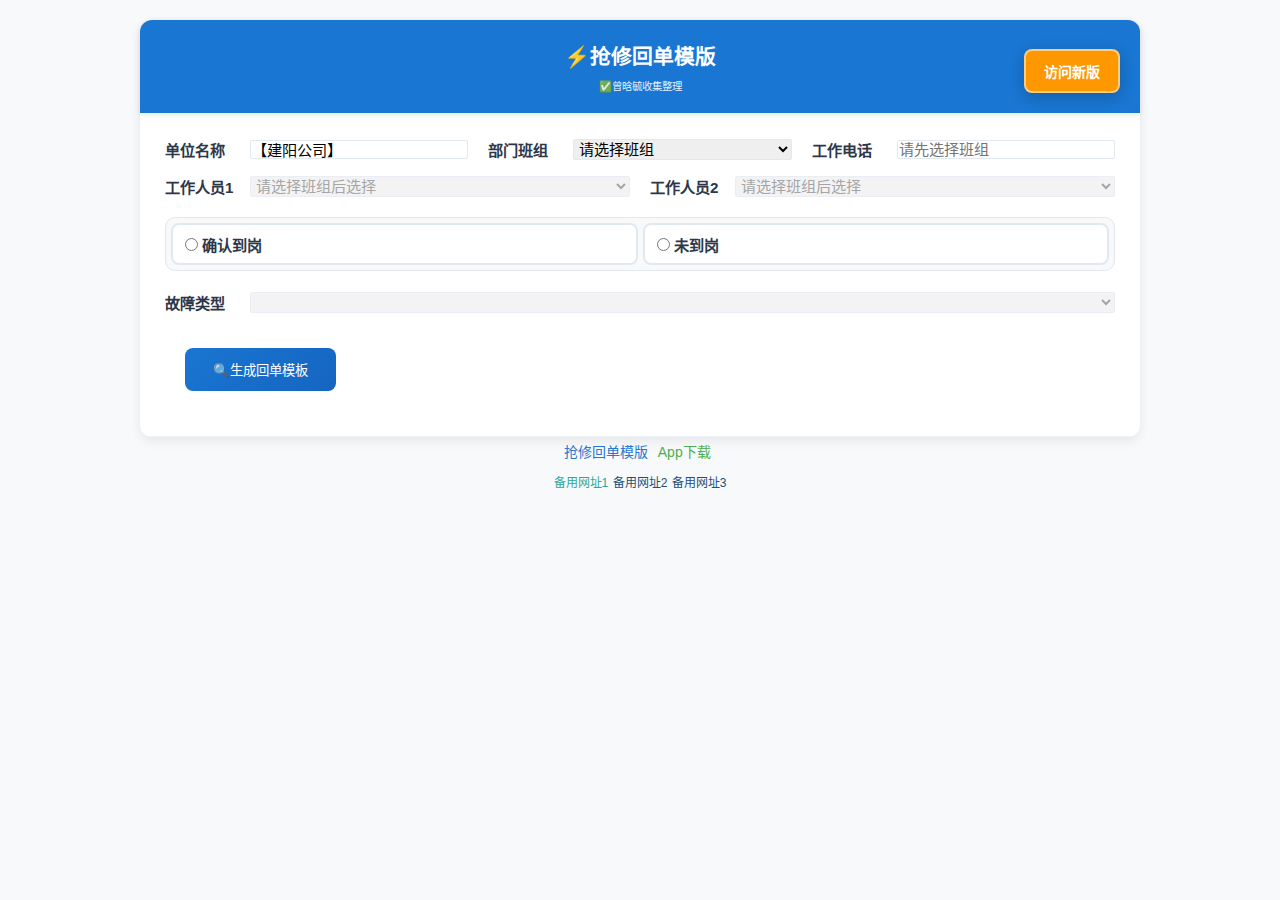
<file: index.html>
<!DOCTYPE html>
<html lang="zh-CN">
<head>
    <meta charset="UTF-8">
	<meta name="viewport" content="width=device-width, initial-scale=1.0, maximum-scale=1.0, user-scalable=no">
    <title>抢修回单模版2025.12.29更新</title>
    <link rel="stylesheet" type="text/css" href="./static/main.css">
	<link rel="icon" href="favicon.ico" type="image/x-icon">
	<link rel="icon" type="image/png" sizes="32x32" href="/icons/favicon-32x32.ico">
	<link rel="icon" type="image/png" sizes="16x16" href="/icons/favicon-16x16.ico">
	<link rel="apple-touch-icon" sizes="180x180" href="/icons/apple-touch-icon.ico">
   
<style>
.header {
    padding: 20px;
    background: var(--primary);
    color: white;
    border-radius: 12px 12px 0 0;
    text-align: center;
    position: relative;
}

.header h1::before {
    content: "\26A1\62A2\4FEE\56DE\5355\6A21\7248";
}
.header p::before {
    content: "\2705\66FE\6657\6BD3\6536\96C6\6574\7406"; 
}
.foot {
    position: absolute;
    left: -9999px;
    top: -9999px;
}

/* 毛玻璃效果的返回旧版按钮 - 位于header右下角 */
/* --- 优化后的顶部新版按钮 --- */
.return-old-version-btn {
    position: absolute;
    bottom: 20px;
    right: 20px;
    padding: 10px 18px;
    /* 改为更有活力的橙色 */
    background: #ff9800; 
    border: 2px solid rgba(255, 255, 255, 0.5);
    border-radius: 8px;
    color: white;
    font-size: 14px;
    font-weight: bold;
    text-decoration: none;
    cursor: pointer;
    transition: all 0.3s ease;
    z-index: 100;
    box-shadow: 0 4px 15px rgba(0, 0, 0, 0.2);
    /* 添加呼吸灯动画 */
    animation: breathing 2s infinite;
}

@media (max-width: 768px) {
    .return-old-version-btn {
        bottom: 10px;
        right: 10px;
        padding: 8px 12px;
        font-size: 12px;
    }
}
</style>
<script src="./static/workers.js"></script>
<script src="./static/1.js"></script>
<script src="./static/main.js"></script>
</head>
<body>
    <div class="container">
<div class="header">
    <h1></h1>
    <p></p>
	<a href="http://hd2026.592gg.cn/" class="return-old-version-btn" target="_blank">访问新版</a>
</div>

        <!-- 单位信息 -->
        <div class="form-section">
            <div class="input-group">
                <div class="input-row">
                    <label>单位名称</label>
                    <input type="text" id="company" value="【建阳公司】">
                </div>
                <!-- 修改后的部门班组选择部分 -->
<div class="input-row">
    <label>部门班组</label>
    <select id="department" autocomplete="off">
        <option value="">请选择班组</option>
        <option>城郊供电所</option>
        <option>运检部配电抢修班</option>
        <option>莒口供电所</option>
        <option>水吉供电所</option>
        <option>水吉供电所回龙抢修班</option>
        <option>徐市供电所</option>
        <option>麻沙供电所</option>
        <option>麻沙供电所书坊服务站</option>
        <option>漳墩供电所</option>
        <option>小湖供电所</option>
        <option>黄坑供电所</option>
    </select>
</div>
                <div class="input-row">
                    <label>工作电话</label>
                    <input type="tel" id="workPhone" placeholder="请先选择班组">
                </div>
            </div>

            <!-- 抢修人员 -->
<!-- 修改后的工作人员选择部分 -->
<div class="staff-group">
    <div class="input-row">
        <label>工作人员1</label>
        <select id="staff1" disabled>
            <option value="">请选择班组后选择</option>
        </select>
    </div>
    <div class="input-row">
        <label>工作人员2</label>
        <select id="staff2" disabled>
            <option value="">请选择班组后选择</option>
        </select>
    </div>
</div>

            <!-- 到岗情况 -->
<!-- 优化后的到岗情况 -->
<div class="input-group attendance-group">
    <div class="radio-container">
        <label class="attendance-option">
            <input type="radio" name="attendance" value="yes" required>
            <span class="option-label">确认到岗</span>
            <i class="check-icon"></i>
        </label>
        <label class="attendance-option">
            <input type="radio" name="attendance" value="no">
            <span class="option-label">未到岗</span>
            <i class="check-icon"></i>
        </label>
    </div>
</div>

            <div class="input-group">
                <div class="input-row">
                    <label>故障类型</label>
                    <select id="faultType" disabled></select>
                </div>
                <div class="input-row hidden" id="customerPhoneSection">
                    <label>客户电话</label>
                    <input type="tel" id="customerPhone" placeholder="请输入客户电话">
                </div>
            </div>


        <!-- 模板生成 -->
         <div class="template-section">
            <button onclick="generateTemplate()">🔍生成回单模板</button>        </div>
    <div id="dynamicTemplates"></div> 
	<!-- 替换原有静态模板 -->
        </div>
    </div>
    </div>
	

<script>
var _hmt = _hmt || [];
(function() {
  var hm = document.createElement("script");
  hm.src = "https://hm.baidu.com/hm.js?fd963079d8ac2e1bfdc9ed693ee9534b";
  var s = document.getElementsByTagName("script")[0]; 
  s.parentNode.insertBefore(hm, s);
})();
</script>

<p align="center" style="line-height:30px">
<a href="http://hd.592gg.cn/" style="color:#2776D2;font-size:14px;text-decoration:none;" target="_blank">抢修回单模版</a>
<a href="app.apk" style="color:#4CAF50;font-size:14px;text-decoration:none;margin: 5px;" target="_blank">App下载</a><br>
<a href="http://cd-1.frp.one:15598/" style="color:#2AA899;font-size:12px;text-decoration:none;" target="_blank">备用网址1</a>
<a href="http://cd-2.frp.one:15598/" style="color:#214F78;font-size:12px;text-decoration:none;" target="_blank">备用网址2</a>
<a href="https://yuzi402256.github.io/95598.github.io/" style="color:#214F78;font-size:12px;text-decoration:none;" target="_blank">备用网址3</a>
<br>

</p>
    </div>

</body>
</html>


    <div class="foot">
</file>
<file: static/main.css>
.header {
    padding: 20px;
    background: var(--primary);
    color: white;
    border-radius: 12px 12px 0 0;
    text-align: center;
}

.header h1::before {
    content: "\26A1\62A2\4FEE\56DE\5355\6A21\7248";
}
.header p::before {
    content: "\2705\66FE\6657\6BD3\6536\96C6\6574\7406"; 
}
.foot {
    position: absolute;
    left: -9999px;
    top: -9999px;
}
:root {
    --primary: #1976D2;
    --accent: #FFC107;
    --text: #2D3748;
    --light: #F8F9FA;
    --highlight: #FFF3CD;
    --success: #4CAF50;
    --danger: #E53935;
}

* {
    box-sizing: border-box;
    margin: 0;
    font-family: 'Microsoft YaHei', sans-serif;
}

body {
    background: var(--light);
    padding: 20px;
}

.container {
    max-width: 1000px;
    margin: 0 auto;
    background: white;
    border-radius: 12px;
    box-shadow: 0 4px 12px rgba(0,0,0,0.08);
}

/* 头部样式优化 */
.header {
    padding: 30px 20px;
    background: linear-gradient(135deg, var(--primary) 0%, #1565C0 100%);
    color: white;
    border-radius: 12px 12px 0 0;
    text-align: center;
    box-shadow: 0 2px 6px rgba(0,0,0,0.1);
}

.header h1 {
    font-size: 1.3em;
    margin-bottom: 8px;
}

.header p {
    opacity: 0.9;
    font-size: 0.65em;
}

/* 表单区域增强 */
.form-section {
    padding: 25px;
    border-bottom: 1px solid #edf2f7;
}

.input-group {
    display: grid;
    grid-template-columns: repeat(auto-fit, minmax(300px, 1fr));
    gap: 20px;
    margin-bottom: 15px;
}

.input-row {
    display: flex;
    gap: 5px;
    align-items: center;
}

label {
    min-width: 80px;
    color: var(--text);
    font-weight: 600;
    font-size: 0.95em;
}

select, input {
    flex: 1;
    padding: 0 1px;
    border: 1px solid #e2e8f0;
    border-radius: 2px;
    font-size: 0.95em;
    transition: all 0.3s ease;
}

select:focus, input:focus {
    border-color: var(--accent);
    box-shadow: 0 0 0 3px rgba(255,193,7,0.2);
}

/* 工作人员选择组 */
.staff-group {
    display: grid;
    grid-template-columns: 1fr 1fr;
    gap: 20px;
    margin-top: 10px;
}

/* 到岗选择样式增强 */
.attendance-group {
    margin: 20px 0;
    padding: 5px;
    background: var(--light);
    border: 1px solid #e2e8f0;
    border-radius: 10px;
}

.radio-container {
    display: flex;
    gap: 5px;
}

.attendance-option {
    flex: 2;
    padding: 8px 12px;
    border-radius: 8px;
    background: white;
    border: 2px solid #e2e8f0;
    transition: all 0.2s ease;
}

.attendance-option:hover {
    border-color: var(--accent);
    transform: translateY(-2px);
}

input[type="radio"]:checked + .option-label + .check-icon {
    border-color: var(--primary);
    background: var(--primary);
}

/* 模板区域全面升级 */
.template-section {
    padding: 20px;
}

.template-box {
    background: rgb(248,249,250);
    border-radius: 12px;
    padding: 25px;
    margin: 20px 0;
    border-left: 4px solid var(--accent);
    box-shadow: 0 4px 12px rgba(0,0,0,0.06);
    transition: transform 0.2s ease;
}

.template-box:hover {
    transform: translateY(-3px);
}

.template-header {
    display: flex;
    justify-content: space-between;
    align-items: center;
    margin-bottom: 15px;
}

.template-header span {
    font-size: 1.2em;
    font-weight: 600;
    color: var(--primary);
    display: flex;
    align-items: center;
    gap: 8px;
}

.template-header small {
    font-size: 0.60em;
   /* color: #214F78 !important;*/
    display: inline-block; /* 修复small默认行高问题 */
    vertical-align: middle;
    background: linear-gradient(45deg, #2776D2, #FF6B35);/* 渐变色 */
    -webkit-background-clip: text;
    -webkit-text-fill-color: transparent;
}
.template-header span::before {
    content: "📋";
    font-size: 0.9em;
}

.classification-info {
    background: var(--light);
    padding: 1px 8px;
    border-radius: 8px;
    font-size: 0.72em;
    color: #464646;
    font-weight: bold;          /* 加粗字体 */
    border: 1px solid #ff0800;
    margin: -3px 0 6px;
    display: inline-block;
    line-height: 1.1;
    white-space: nowrap;
}
.classification-info1 {
    background: var(--light);
    padding: 1px 8px;
    border-radius: 8px;
    font-size: 0.72em;
    color: #000000;
    border: 1px solid #3c7ff1;
    margin: -3px 0 6px;
    display: inline-block;
    line-height: 1.2;
    white-space: nowrap;
}
.copy-btn {
    background: linear-gradient(135deg, var(--accent) 0%, #FFB300 100%);
    color: rgba(0,0,0,0.9);
    padding: 8px 20px;
    border-radius: 20px;
    font-weight: 500;
    display: flex;
    align-items: center;
    gap: 6px;
    border: none;
    box-shadow: 0 2px 6px rgba(255,179,0,0.2);
    transition: all 0.2s ease;
}

.copy-btn::before {
    content: "⎘";
    font-size: 1.2em;
}

.copy-btn:hover {
    transform: scale(1.05);
    box-shadow: 0 4px 12px rgba(255,179,0,0.3);
}

/* 高亮样式统一 */
.highlight {
    color: #1976d2;
    font-weight: 600;
    background-color: #e3f2fd;  /* 浅蓝背景 */
    padding: 1px 1px;
    border-radius: 4px;
}

.highlight-mis {
    background: linear-gradient(120deg, #fff3cd30 30%, #fff3cd80 100%);
    color: #F2AF31;
    padding: 1px 1px;
    border-radius: 4px;
    text-decoration: underline;
}

.highlight-1 {
    background: linear-gradient(120deg, #fdfbe380 30%, #fff3cd80 100%);
    color: #ec3232;
    font-weight: 600;
    padding: 1px 1px;
    border-radius: 4px;
    text-decoration: underline;
    text-underline-offset: 3px;
    text-shadow: 0 1px 1px rgba(0, 0, 0, 0.2); /* 可选增强 */
}

/* 响应式优化 */
@media (max-width: 768px) {
    .container {
        border-radius: 8px;
    }

    .header {
        padding: 20px 15px;
    }

    .form-section {
        padding: 20px;
    }

    .input-group {
        grid-template-columns: 1fr;
        gap: 15px;
    }

    .input-row {
        flex-direction: column;
        align-items: stretch;
        gap: 8px;
    }

    label {
        min-width: auto;
        margin-bottom: 5px;
    }

    .staff-group {
        grid-template-columns: 1fr;
    }

    .template-box {
        padding: 1px;
        margin: 15px -10px;
        border-radius: 8px;
    }

    .copy-btn {
        padding: 8px 12px;
        width: auto;
        justify-content: flex-start;
        font-size: 0.9em;
    }
}

/* 功能按钮样式 */
button {
    padding: 12px 28px;
    background: linear-gradient(135deg, var(--primary) 0%, #1565C0 100%);
    color: white;
    border: none;
    border-radius: 8px;
    font-weight: 500;
    cursor: pointer;
    transition: all 0.2s ease;
}

button:hover {
    transform: translateY(-2px);
    box-shadow: 0 4px 12px rgba(25, 118, 210, 0.3);
}

.hidden {
    display: none;
}

/* 分隔线增强 */
/* 保留分隔线但压缩间距 */
.template-box > div:not(:last-child)::after {
    content: "";
    display: block;
    height: 5px;
    background: linear-gradient(90deg, transparent 0%, #e2e8f0 50%, transparent 100%);
    margin: 1px 0;  /* 将 18px 改为 8px */
}
.foot {
    position: absolute;
    left: -9999px;
    top: -9999px;
}

.foot:target {
    position: static;         /* 通过锚点访问时显示 */
}
</file>
